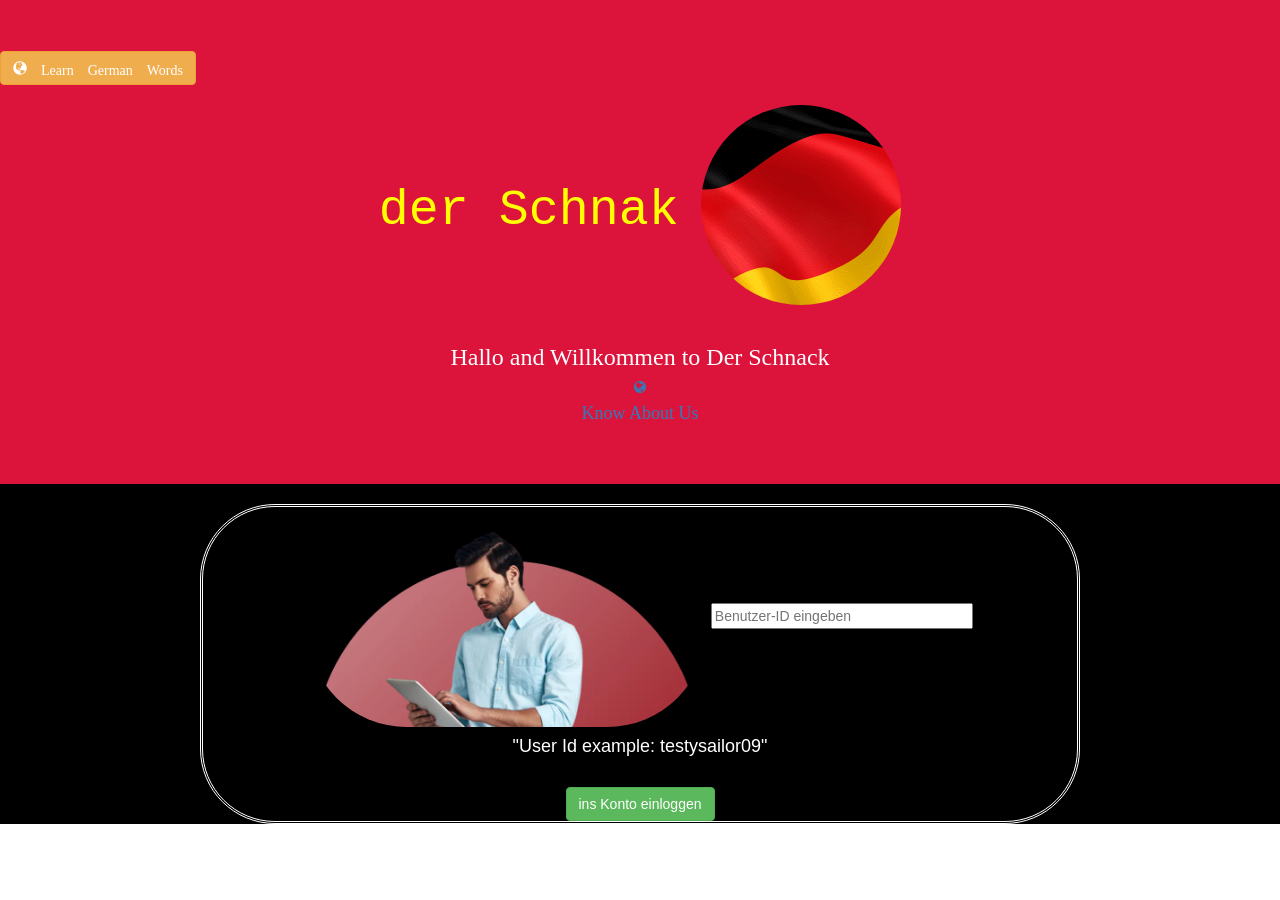
<file: index.html>
<html>
    <head>
        <script src="main.js"></script>
        <link rel="stylesheet" href="style.css">
        <link rel="stylesheet" href="https://maxcdn.bootstrapcdn.com/bootstrap/3.4.0/css/bootstrap.min.css">
    <script src="https://ajax.googleapis.com/ajax/libs/jquery/3.4.1/jquery.min.js"></script>
    <script src="https://maxcdn.bootstrapcdn.com/bootstrap/3.4.0/js/bootstrap.min.js"></script>
     <link rel="stylesheet" href="https://cdnjs.cloudflare.com/ajax/libs/font-awesome/4.7.0/css/font-awesome.min.css">
    </head>

    <body>
        
      <center>
        
        <section id="intro">
            <button id="m" onclick="info();" class="glyphicon glyphicon-globe btn btn-warning">  Learn German Words</button>
            <h1 class="kl">der Schnak<sup>
                <img id="basic" src="g.gif">
      </sup>
      </h1>
     
        <div id="enter">
               <h3>Hallo and Willkommen to Der Schnack</h3>
               <a href="https://en.wikipedia.org/wiki/Germany" target="blank">
               <i class="fa fa-globe"><span></i><h4>Know About Us</h4>
               </a>
            </span>
        </div>
       
            
      </section>

      <section id="sign">
          <div id="op">
         <span>
             <img id="int" src="tab.webp">
         

        <input type="text" id="userid" style="width:30%" placeholder="Benutzer-ID eingeben">
        </span>
        <br>
        <h4>"User Id example: testysailor09"</h4>
        <br>
        <button id="log" onclick="login()" class="btn btn-success">
            ins Konto einloggen</button>
       </div>
        </section>
      
        </center>
        
    </body>
</html>
</file>
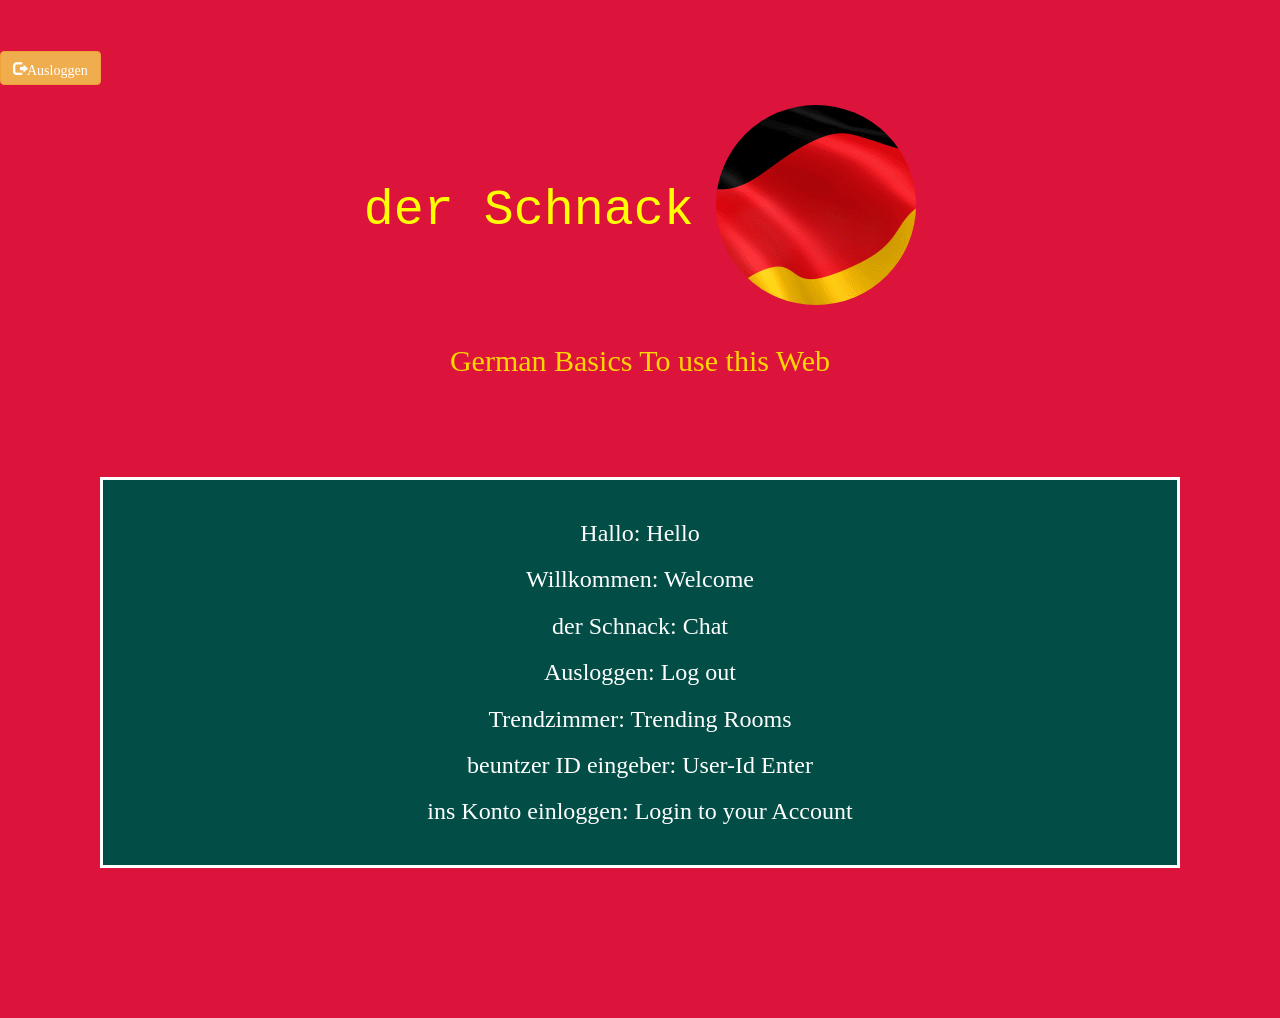
<file: word.html>
<html>
    <head>
        <link rel="stylesheet" href="style.css">
        <script src="main.js"></script>
        <link rel="stylesheet" href="https://maxcdn.bootstrapcdn.com/bootstrap/3.4.0/css/bootstrap.min.css">
    <script src="https://ajax.googleapis.com/ajax/libs/jquery/3.4.1/jquery.min.js"></script>
    <script src="https://maxcdn.bootstrapcdn.com/bootstrap/3.4.0/js/bootstrap.min.js"></script>
     <link rel="stylesheet" href="https://cdnjs.cloudflare.com/ajax/libs/font-awesome/4.7.0/css/font-awesome.min.css">
    </head>


    
        <body id="bg">
            <button id="logout" onclick="back();" class="glyphicon glyphicon-log-out btn btn-warning">Ausloggen</button>
            <center>
            <h1 class="kl">der Schnack<sup>
                <img id="img1" src="g.gif">
                </sup>
                </h1>
<h2 id="k">German Basics To use this Web</h2>
                <div id="w">
                    <h3>Hallo: Hello  </h3>
                    <h3>Willkommen: Welcome</h3>
                    <h3>der Schnack: Chat</h3>
                    <h3>Ausloggen: Log out</h3>
                    <h3>Trendzimmer: Trending Rooms</h3>
                   <h3> beuntzer ID  eingeber: User-Id Enter</h3>
                   <h3>ins Konto einloggen: Login to your Account</h3>
                    <h3></h3>
                </div>
                </center>
                </body>
                </html>
</file>
<file: style.css>
img{
    height:200px;
    width:200px;
    border-radius: 100px;
    margin-top: 20px;
}

#intro{
    background-color:crimson;
    color:white;
    padding-top: 50px;
    padding-bottom: 50px;
    font-family: cursive;
;
}


#sign
{
    padding-top: 20px;
}
#int{
    height:200px;
    width:400px;

    margin-top: 20px;
}

#op
{
    border-radius: 75px;
  
    border-style: double;
   
    margin-right: 200px;
    margin-left:200px;
    color: white;
}

#sign
{
    background-color: black;
    margin-bottom: 20px;
}
.kl
{
    color: yellow;
    font-family:monospace;
    font-size:50px;
}

#bg{
    background-color:crimson;
    color:white;
    padding-top: 50px;
    padding-bottom: 50px;
    font-family: cursive;
;
}
#perm
{
    color:black;
    background-color: grey;
    margin-left: 500px;
    border-radius: 75px;
padding-left: 100px;
padding-right: 100px;
padding-bottom: 50px;
padding: 50px;
}
#t
{
    margin-top:300px;
    
}
#k{
    color:gold;
}
#w{
    background-color: rgb(2, 78, 70);
    margin:100px;
    padding: 20px;
    border-style: solid;
}

#userid
{
    color:black;
}
#m
{
    margin-right: 1300px;
}


#tools{
    background-color: bisque;
    color: black;
border-radius: 75px;

}
</file>
